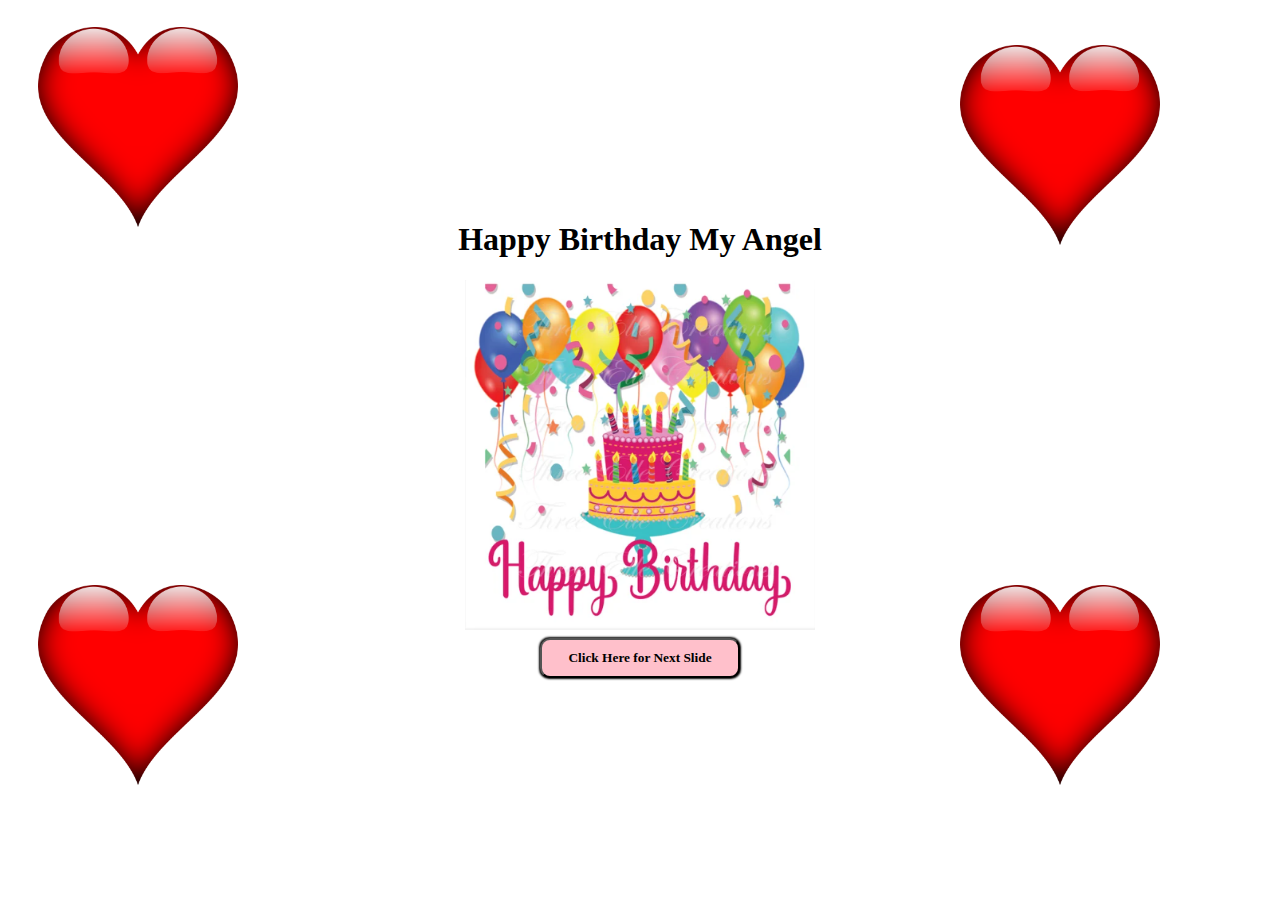
<file: index.html>
<!DOCTYPE html>
<html lang="en">
  <head>
    <link rel="stylesheet" href="Greeting.css" />
    <meta charset="UTF-8" />
    <meta name="viewport" content="width=device-width, initial-scale=1.0" />
    <title>Happy Birthday Ariet</title>
  </head>
  <body>
    <div class="center-piece">
      <h1>Happy Birthday My Angel</h1>
      <img src="images/Birthday cake.PNG" alt="cake" class="cake-specs" />
      <button class="next-page" onclick="moveToAnotherPage()">
        Click Here for Next Slide
      </button>
    </div>
    <div class="heart">
      <img src="images/hearts.png" alt="heart" class="heart-specs" />
    </div>
    <div class="heart2">
      <img src="images/hearts.png" alt="heart" class="heart-specs" />
    </div>
    <div class="heart3">
      <img src="images/hearts.png" alt="heart" class="heart-specs" />
    </div>
    <div class="heart4">
      <img src="images/hearts.png" alt="heart" class="heart-specs" />
    </div>
    <script>
      // Function to move to another page
      function moveToAnotherPage() {
        // Change the location to the desired URL of the other page
        window.location.href = "Caroseul.html";
      }
    </script>
  </body>
</html>
</file>
<file: Greeting.css>
.center-piece{
    display: flex;
    flex-direction: column;
    align-items: center;
    position: absolute;
    top: 50%;
    left: 50%;
    transform: translate(-50%,-50%);
    height: 500px;
    width: 400px;
}

.cake-specs{
    height: 350px;
    width: 350px;
}

button{
    font-family: 'Times New Roman', Times, serif;
    font-weight: bold;
    background-color: pink;
    border-radius: 10px;
    height: 40px;
    width: 200px;
    box-shadow: 0px 0px 2px 0.1px black;
    margin-top: 8px;
}

.heart-specs{
    height: 200px;
    width: 200px;
}

.heart{
    position: absolute;
    top: 65%;
    left: 3%;
    animation-name: scaleAnimation;
  animation-duration: 2s;
  animation-timing-function: ease-in-out;
  animation-iteration-count: infinite;
}

.heart2{
    position: absolute;
    top: 5%;
    left: 75%;
    animation-name: scaleAnimation;
  animation-duration: 2s;
  animation-timing-function: ease-in-out;
  animation-iteration-count: infinite;
}

.heart3{
    position: absolute;
    top: 65%;
    left: 75%;
    animation-name: scaleAnimation;
  animation-duration: 2s;
  animation-timing-function: ease-in-out;
  animation-iteration-count: infinite;
}

.heart4{
   position: absolute;
   top: 3%;
   left: 3%;
   animation-name: scaleAnimation;
   animation-duration: 2s;
   animation-timing-function: ease-in-out;
   animation-iteration-count: infinite;
}

@keyframes scaleAnimation {
    0% {
      transform: scale(1);
    }
    50% {
      transform: scale(1.2);
    }
    100% {
      transform: scale(1);
    }
  }
</file>
